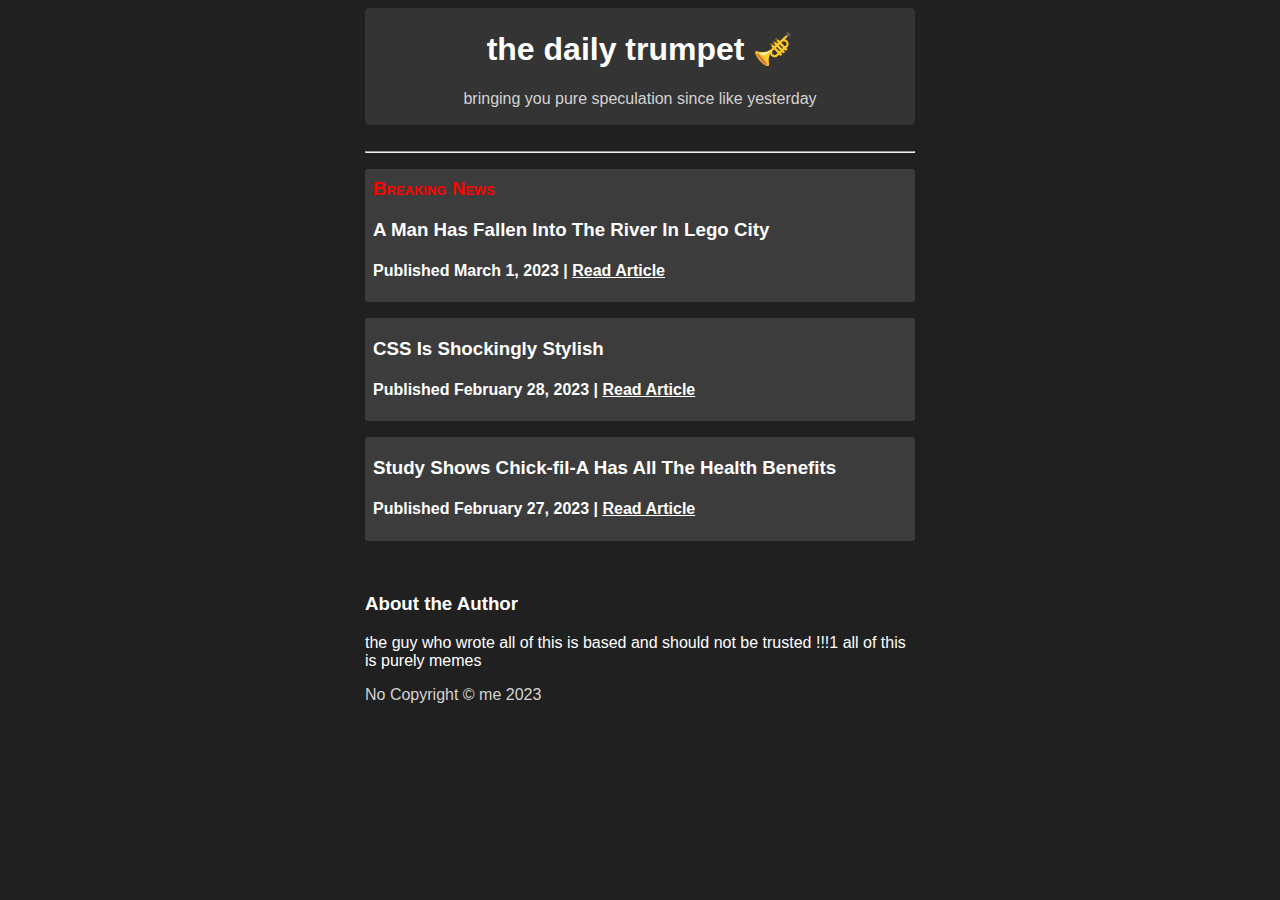
<file: index.html>
<!DOCTYPE html>
<html>
  <head>
    <title>the daily trumpet 🎺</title>
    <link rel="stylesheet" href="style.css">
  </head>
  <body>
    <!----Start "Navbar"----->
    <div class="navbar center">
      <h1 class="header">the daily trumpet 🎺</h1>
      <p class="nostandout">bringing you pure speculation since like yesterday</p>
    </div>
    <br/>
    <!----Start Page Content----->
    <hr>
    <!-- Copy your article under this comment - don't delete this line! -->
    <div class="postcard">
      <span><h3 class="standout">Breaking News</h3><h3>A Man Has Fallen Into The River In Lego City</h3></span>
      <h4>Published March 1, 2023 | <a href="a-man-has-fallen-into-the-river-in-lego-city.html" class="navitem">Read Article</a> </h4>
    </div>
    <div class="postcard">
      <h3>CSS Is Shockingly Stylish</h3>
      <h4>Published February 28, 2023 | <a href="css-is-shockingly-stylish.html" class="navitem">Read Article</a> </h4>
    </div>
    <div class="postcard">
      <h3>Study Shows Chick-fil-A Has All The Health Benefits</h3>
      <h4>Published February 27, 2023 | <a href="chick-fil-a-has-all-the-health-benefits.html" class="navitem">Read Article</a> </h4>
    </div>
    <footer>
      <br/>
      <div>
        <h3>About the Author</h3>
        <p>the guy who wrote all of this is based and should not be trusted !!!1 all of this is purely memes</p>
      </div>
      <p class="nostandout">No Copyright © me 2023</p>
    </footer>
  </body>
</html>
</file>
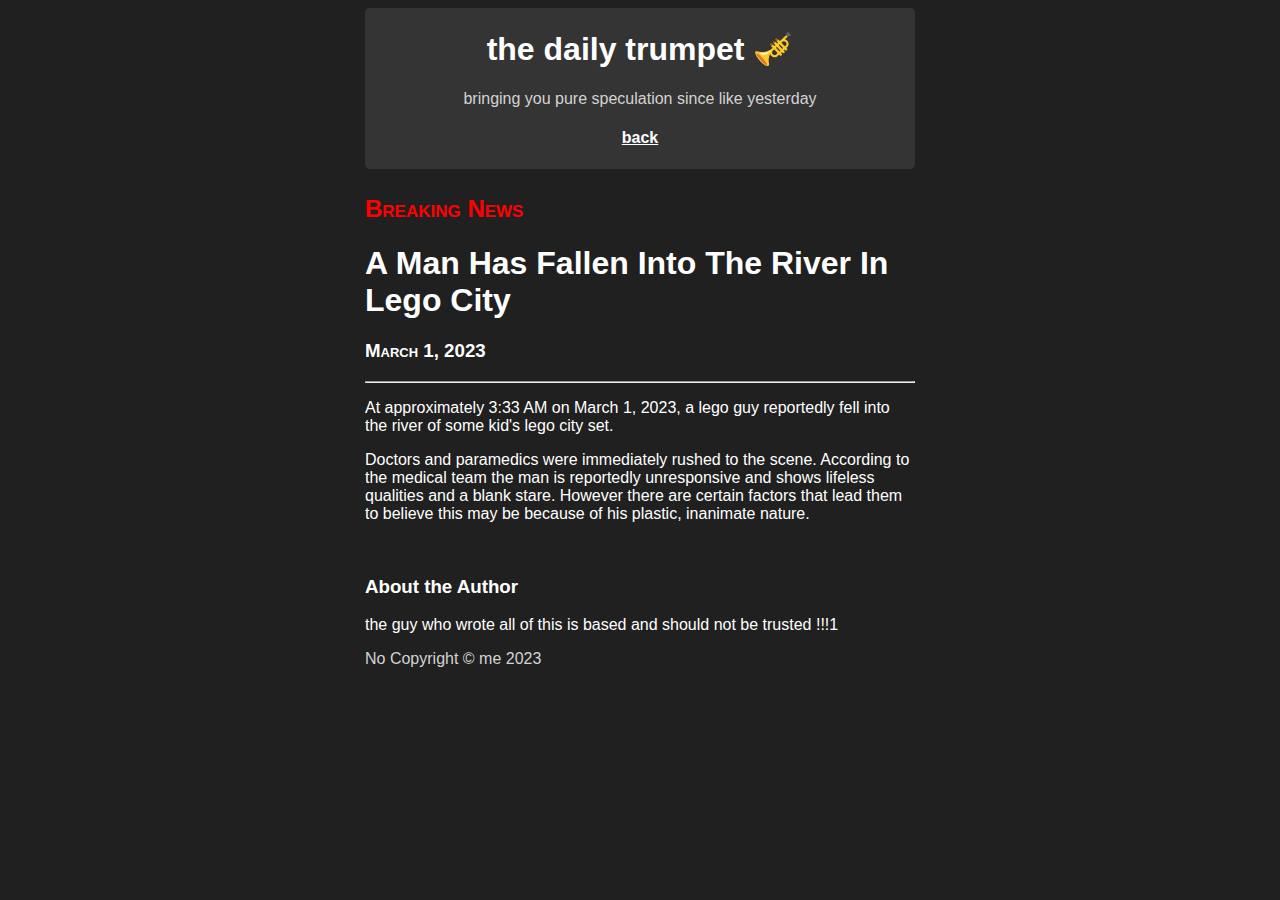
<file: a-man-has-fallen-into-the-river-in-lego-city.html>
<!DOCTYPE html>
<html>
  <head>
    <link rel="stylesheet" href="style.css">
  </head>
  <body>
    <!----Start "Navbar"----->
    <div class="navbar center">
      <h1 class="header">the daily trumpet 🎺</h1>
      <p class="nostandout">bringing you pure speculation since like yesterday</p>
      <h4><a href="index.html" class="navitem">back</a></h4>
    </div>
    <br/>
    <!----Start Page Content----->
    <h2 class="standout">Breaking News</h2>
    <h1>A Man Has Fallen Into The River In Lego City</h1>
    <h3 class="info">March 1, 2023</h3>
    <hr>
    <p>
      At approximately 3:33 AM on March 1, 2023, a lego guy reportedly fell into the river of some kid&apos;s lego city set.
    </p>
    <p>
      Doctors and paramedics were immediately rushed to the scene. According to the medical team the man is reportedly unresponsive and shows lifeless qualities and a blank stare. However there are certain factors that lead them to believe this may be because of his plastic, inanimate nature.
    </p>
    <footer>
      <br/>
      <div>
        <h3>About the Author</h3>
        <p>the guy who wrote all of this is based and should not be trusted !!!1</p>
      </div>
      <p class="nostandout">No Copyright © me 2023</p>
    </footer>
  </body>
</html>
</file>
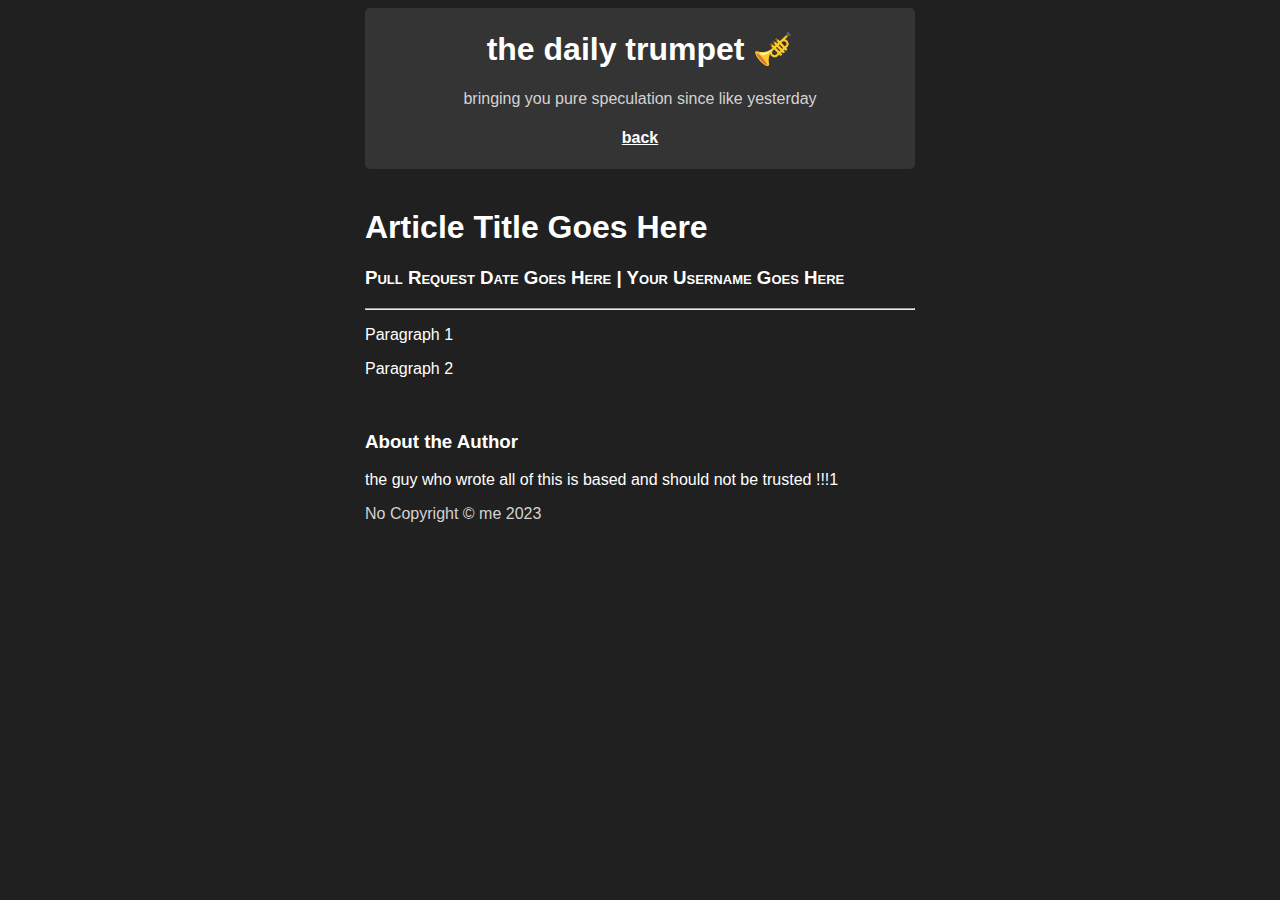
<file: ARTICLE_TEMPLATE.html>
<!DOCTYPE html>
<html>
  <head>
    <link rel="stylesheet" href="style.css">
  </head>
  <body>
    <!----Start "Navbar"----->
    <div class="navbar center">
      <h1 class="header">the daily trumpet 🎺</h1>
      <p class="nostandout">bringing you pure speculation since like yesterday</p>
      <h4><a href="index.html" class="navitem">back</a></h4>
    </div>
    <br/>
    <!----Start Page Content----->
    <!-- <h2 class="standout">Breaking News</h2> -->
    <h1>Article Title Goes Here</h1>
    <h3 class="info">Pull Request Date Goes Here | Your Username Goes Here</h3>
    <hr>
    <p>
      Paragraph 1
    </p>
    <p>
      Paragraph 2
    </p>
    <footer>
      <br/>
      <div>
        <h3>About the Author</h3>
        <p>the guy who wrote all of this is based and should not be trusted !!!1</p>
      </div>
      <p class="nostandout">No Copyright © me 2023</p>
    </footer>
  </body>
</html>
</file>
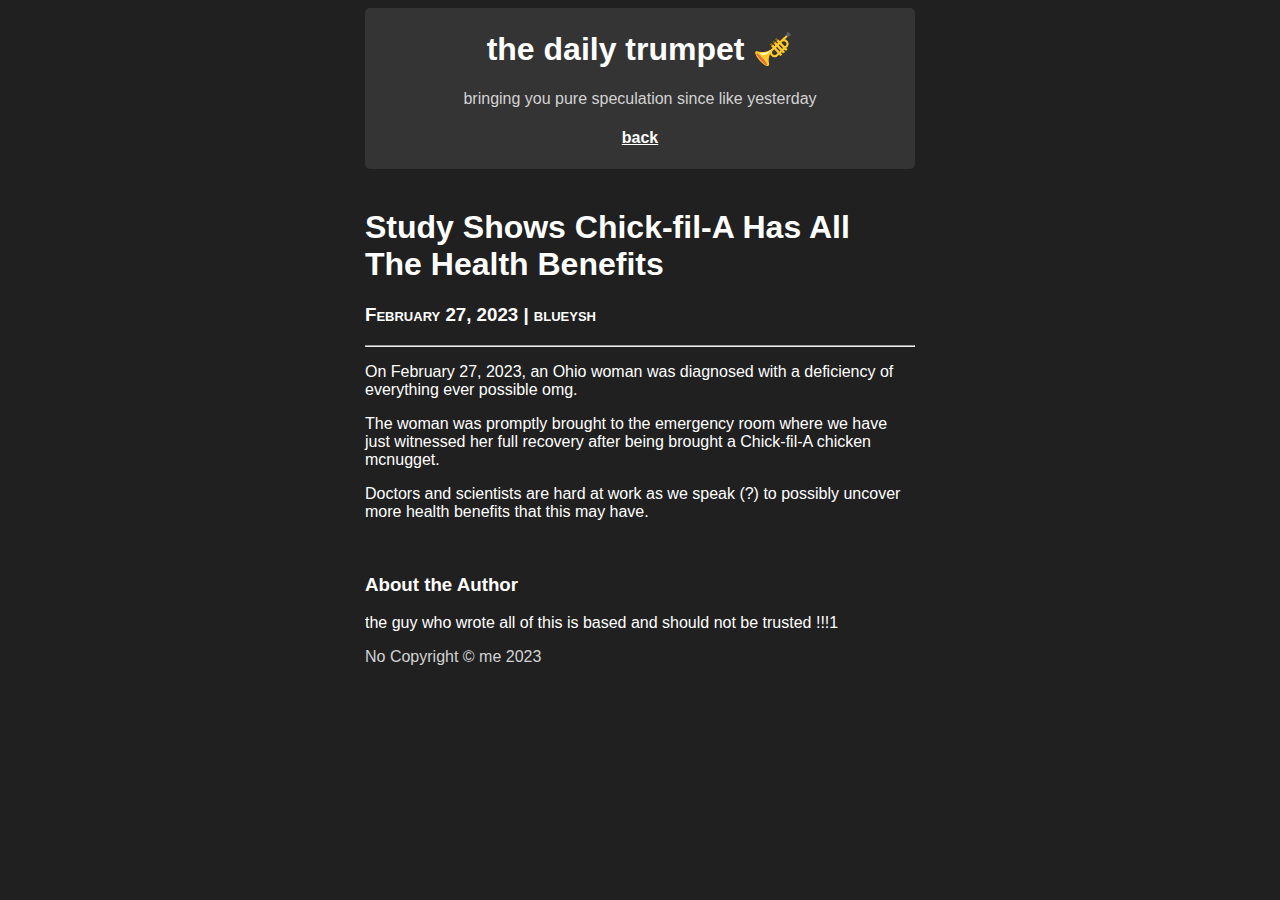
<file: chick-fil-a-has-all-the-health-benefits.html>
<!DOCTYPE html>
<html>
  <head>
    <link rel="stylesheet" href="style.css">
  </head>
  <body>
    <!----Start "Navbar"----->
    <div class="navbar center">
      <h1 class="header">the daily trumpet 🎺</h1>
      <p class="nostandout">bringing you pure speculation since like yesterday</p>
      <h4><a href="index.html" class="navitem">back</a></h4>
    </div>
    <br/>
    <!----Start Page Content----->
    <h1>Study Shows Chick-fil-A Has All The Health Benefits</h1>
    <h3 class="info">February 27, 2023 | blueysh</h3>
    <hr>
    <p>
      On February 27, 2023, an Ohio woman was diagnosed with a deficiency of everything ever possible omg.
    </p>
    <p>
      The woman was promptly brought to the emergency room where we have just witnessed her full recovery after being brought a Chick-fil-A chicken mcnugget.
    </p>
    <p>
      Doctors and scientists are hard at work as we speak (?) to possibly uncover more health benefits that this may have.
    </p>
    <footer>
      <br/>
      <div>
        <h3>About the Author</h3>
        <p>the guy who wrote all of this is based and should not be trusted !!!1</p>
      </div>
      <p class="nostandout">No Copyright © me 2023</p>
    </footer>
  </body>
</html>
</file>
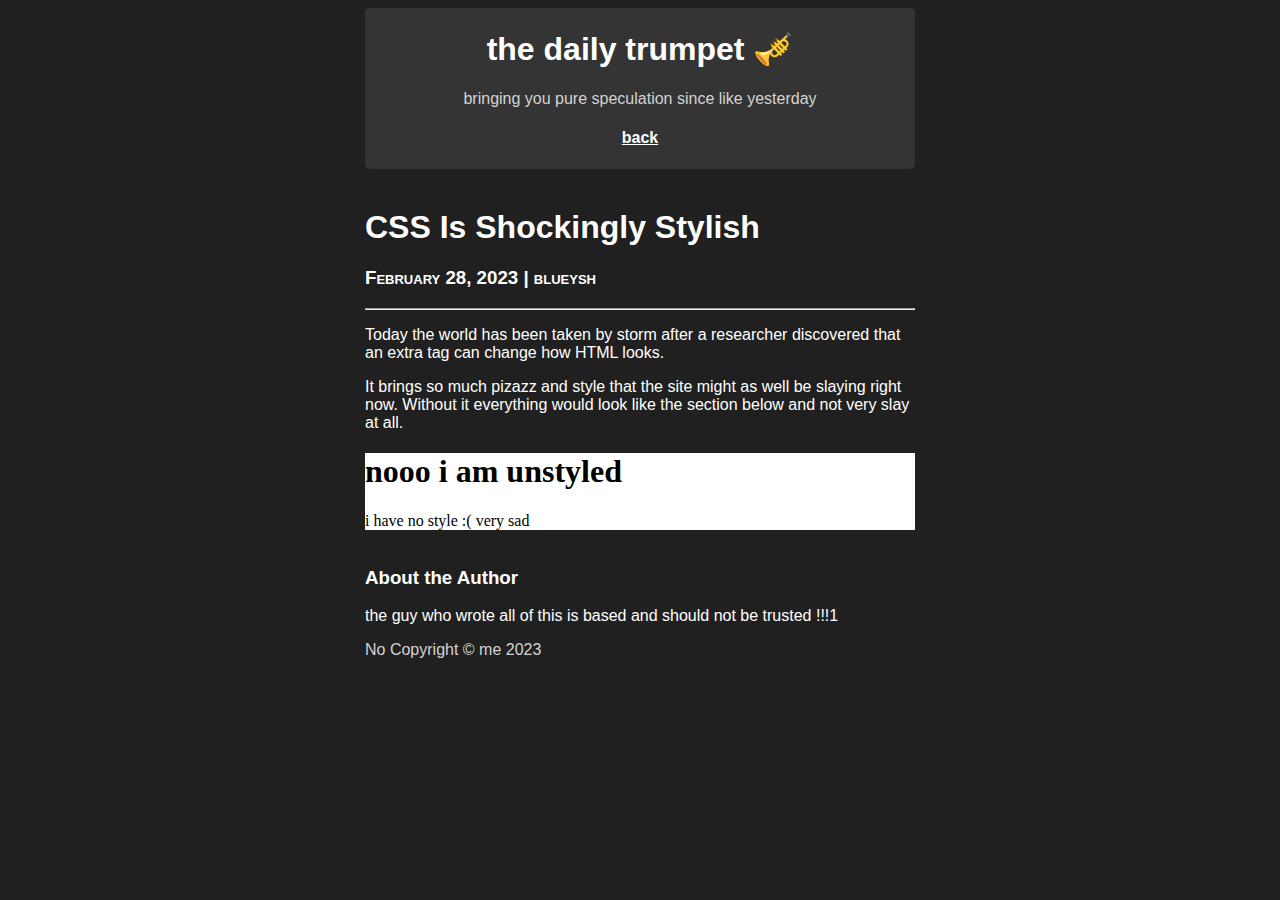
<file: css-is-shockingly-stylish.html>
<!DOCTYPE html>
<html>
  <head>
    <link rel="stylesheet" href="style.css">
  </head>
  <body>
    <!----Start "Navbar"----->
    <div class="navbar center">
      <h1 class="header">the daily trumpet 🎺</h1>
      <p class="nostandout">bringing you pure speculation since like yesterday</p>
      <h4><a href="index.html" class="navitem">back</a></h4>
    </div>
    <br/>
    <!----Start Page Content----->
    <h1>CSS Is Shockingly Stylish</h1>
    <h3 class="info">February 28, 2023 | blueysh</h3>
    <hr>
    <p>
      Today the world has been taken by storm after a researcher discovered that an extra tag can change how HTML looks.
    </p>
    <p>
      It brings so much pizazz and style that the site might as well be slaying right now. Without it everything would look like the section below and not very slay at all.
    </p>
    <div class="nostyle">
      <h1>nooo i am unstyled</h1>
      i have no style :&#40; very sad
    </div>
    <footer>
      <br/>
      <div>
        <h3>About the Author</h3>
        <p>the guy who wrote all of this is based and should not be trusted !!!1</p>
      </div>
      <p class="nostandout">No Copyright © me 2023</p>
    </footer>
  </body>
</html>
</file>
<file: style.css>
body {
  font-family: sans-serif;
  color: #fff;
  background: rgb(32, 32, 32);
  animation-name: load;
  animation-duration: 0.5s;
  animation-iteration-count: 1;
  max-width: 550px;
  margin-left: auto;
  margin-right: auto;
}

.center {
  text-align: center;
  align-content: center;
}

.navbar {
  background: rgb(52, 52, 52);
  padding: 1px;
  border-radius: 5px;
  flex: auto;
}
.navitem {
  display: inline-block;
  text-decoration: underline;
  color: #fff;
}
.info {
  font-variant: small-caps;
}
.postcard {
  border-radius: 3px;
  background: rgb(60, 60, 60);
  padding: 1px;
  margin-top: 1rem;
  margin-bottom: 1rem;
  transition-duration: 100ms;
  padding-left: 0.5rem;
}
.postcard:hover {
  transform: scale(1.05);
  transition-duration: 100ms;
  background: rgb(70, 70, 70);
}
.nostyle {
  font-family: serif;
  background: #fff;
  color: black;
}
.standout {
  font-variant: small-caps;
  color: red;
  margin-top: 0.5rem;
  margin-bottom: 0;
}
.nostandout {
  color: lightgray;
}
.header {
  animation-name: header;
  animation-iteration-count: infinite;
  animation-duration: 1s;
}

@keyframes load {
  0% { filter: blur(5px); transform: scale(0.8); background: rgb(45, 45, 45); }
  100% { filter: blur(0px); }
}

@keyframes header {
  0% { transform: translate(0, 0, 0) }
  50% { transform: translate(0, 2, 0) }
  100% { transform: translate(0, 0, 0) }
}
</file>
